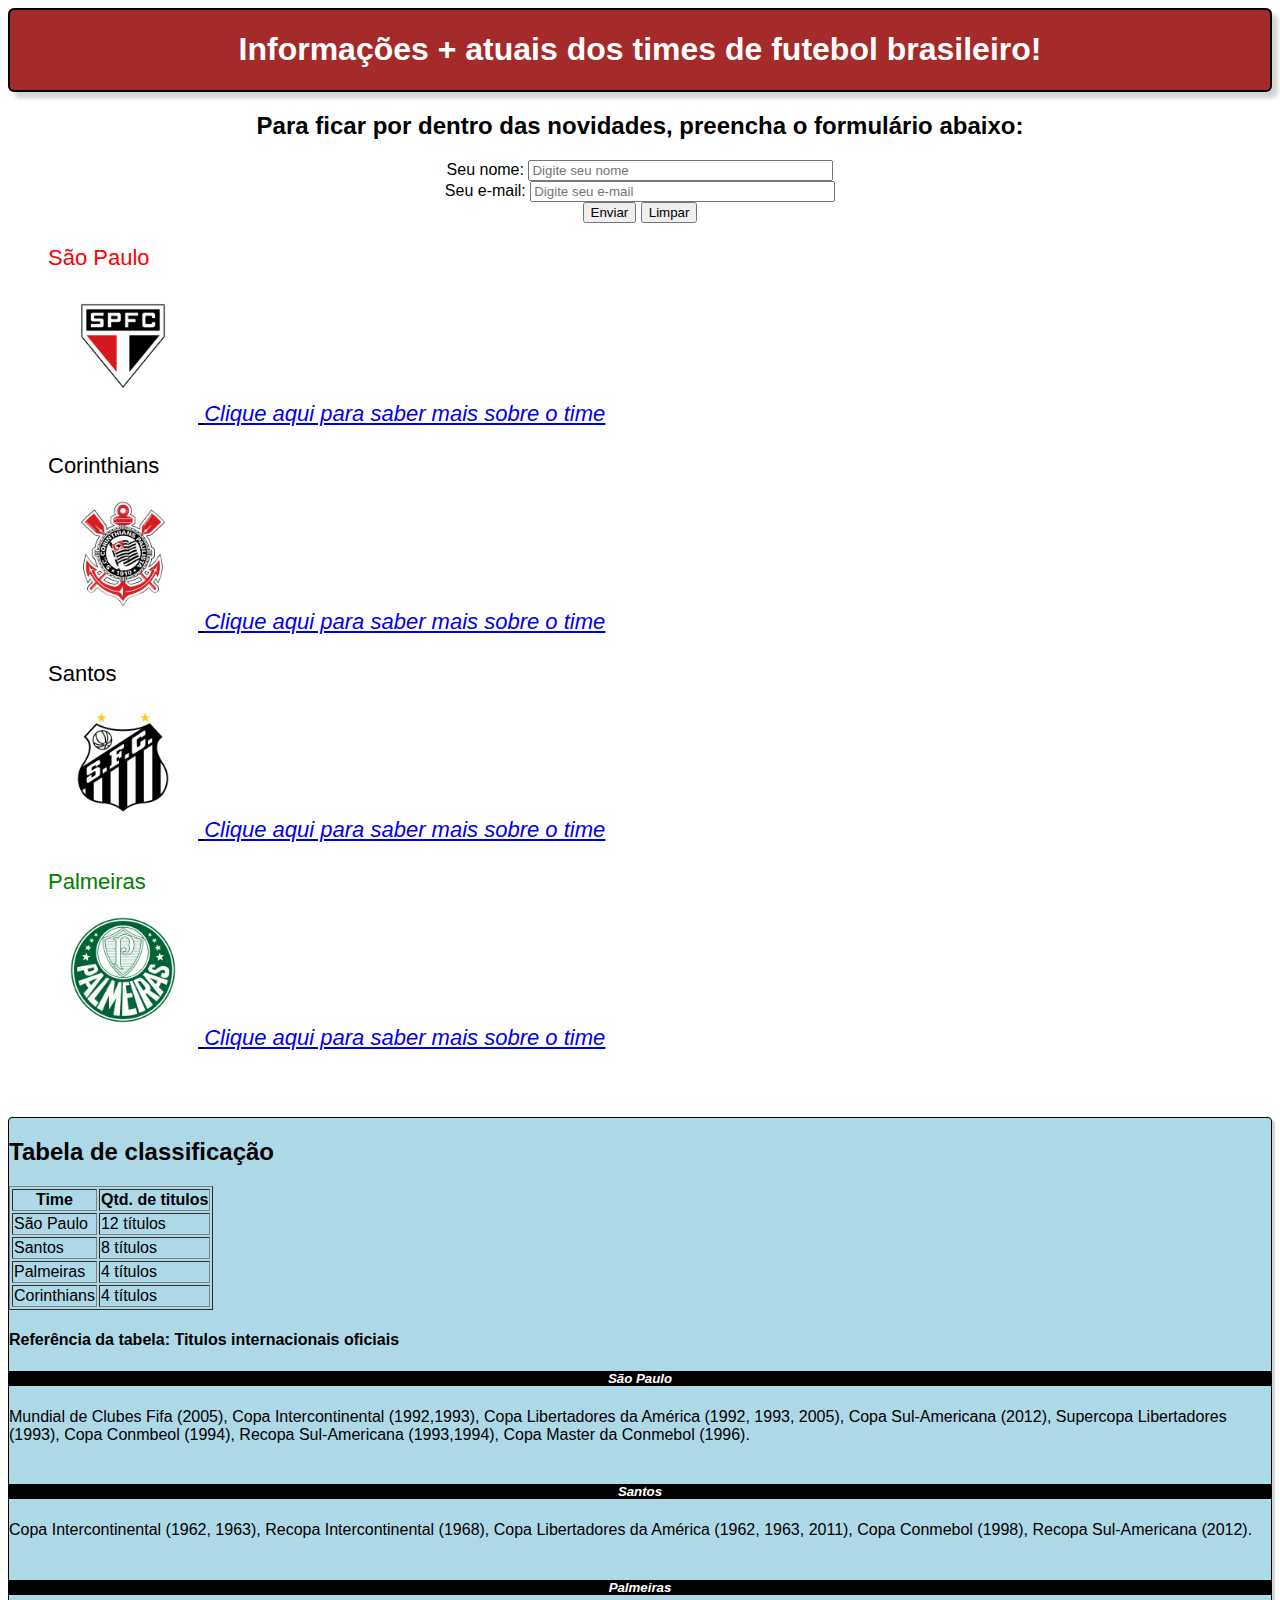
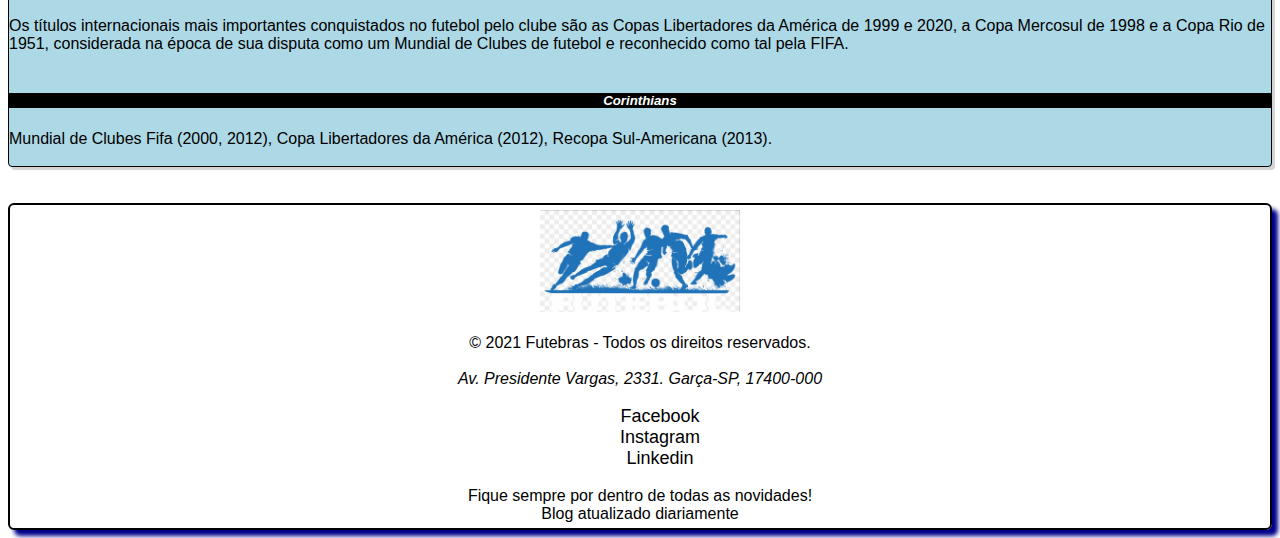
<file: index.html>
<!DOCTYPE html>
<html>
	<!-- Lucas Moraes Bonfim e João Vitor e Silva -->
    <head>
        <meta charset="utf-8">
        <title>Futebras</title>
        <link rel="stylesheet" href="estilos.css">
    </head>
    <body>
        <header>
        <h1>Informações + atuais dos times de futebol brasileiro!</h1>
        </header>
        <main>
            <h2 class="formulario">Para ficar por dentro das novidades, preencha o formulário abaixo:</h2>
            <form action="formulario.php" class="formulario">
            <div>
                <label for="nome">Seu nome:</label>
                <input type="text" name="nome" id="nome"
                size="35" maxlength="35" required placeholder="Digite seu nome">
            </div>
            <div>
                <label for ="email">Seu e-mail:</label>  
                <input type="email" name="email" id="email"
                size="35" maxlength="35" required placeholder="Digite seu e-mail">
            
            </form>
            <br>
            <button type="submit" class="formulario">Enviar</button>
            <button type="clear" class="formulario">Limpar</button>
            </div>
            <ul>
                <li>
                	<span class="sp">São Paulo</span>
					<div class="container">
					<img src="img/logosp.png" alt="Escudo São Paulo">
                    <a href="C:/pweb/Atividades/atv02-2021-04-05/saopaulo.html" target="_blank">Clique aqui para saber mais sobre o time</a>
                    </div>
                    <br>
                </li>
                <li>
                    <span class="cor">Corinthians</span>
					<div class="container">
					<img src="img/logocor.png" alt="Escudo Corinthians">
                    <a href="C:/pweb/Atividades/atv02-2021-04-05/corinthians.html" target="_blank">Clique aqui para saber mais sobre o time</a>
                    </div>
                    <br>
                </li>
                <li>
                    <span class="san">Santos</span><br>
					<div class="container">
					<img src="img/logosan.png" alt="Escudo Santos">
                    <a href="C:/pweb/Atividades/atv02-2021-04-05/santos.html" target="_blank">Clique aqui para saber mais sobre o time</a>
                    </div>
                    <br>
                </li>
                <li>
                    <span class="pal">Palmeiras</span><br>
					<div class="container">
					<img src="img/logopal.png" alt="Escudo Palmeiras">
                    <a href="C:/pweb/Atividades/atv02-2021-04-05/palmeiras.html" target="_blank">Clique aqui para saber mais sobre o time</a>
                    </div>
                    <br>
                </li>
            </ul>
            <br>
            <div class="tabela">
            <h2>Tabela de classificação</h2>
            <table border="1">
                <tr>
                     <th>Time</th>
                     <th>Qtd. de titulos</th>
                </tr>
                <tr>
                     <td>São Paulo</td>
                     <td>12 títulos</td>
                </tr>
                <tr>
                     <td>Santos</td>
                     <td>8 títulos</td>
                </tr>
                <tr>
                    <td>Palmeiras</td>
                    <td>4 títulos</td>
                </tr>
                <tr>
                    <td>Corinthians</td>
                    <td>4 títulos</td>
                </tr>
                </table>
                <h4>Referência da tabela: Titulos internacionais oficiais</h4>
                <div>
                    <h5>São Paulo</h5>
                    <span>Mundial de Clubes Fifa (2005), Copa Intercontinental (1992,1993), 
                    Copa Libertadores da América (1992, 1993, 2005), Copa Sul-Americana (2012), Supercopa Libertadores (1993), 
                    Copa Conmbeol (1994), Recopa Sul-Americana (1993,1994), Copa Master da Conmebol (1996).</span>
                </div>
                <br>
                <div>
                    <h5>Santos</h5>
                    <span>Copa Intercontinental (1962, 1963), Recopa Intercontinental (1968), 
                    Copa Libertadores da América (1962, 1963, 2011), Copa Conmebol (1998), Recopa Sul-Americana (2012).</span>
                </div>
                <br>
                <div>
                    <h5>Palmeiras</h5>
                    <span>Os títulos internacionais mais importantes conquistados no futebol pelo clube são as 
                    Copas Libertadores da América de 1999 e 2020, a Copa Mercosul de 1998 e a Copa Rio de 1951, 
                    considerada na época de sua disputa como um Mundial de Clubes de futebol e reconhecido como tal pela FIFA.</span>
                </div>
                <br>
                <div>
                    <h5>Corinthians</h5>
                    <span>Mundial de Clubes Fifa (2000, 2012), Copa Libertadores da América (2012), Recopa Sul-Americana (2013).</span>
                </div>
                <br>
                </div>
        </main>
        <br><br>
        <footer>
            <div class="container">
                <img src="img/futebol.png" alt="Logo Futebras" width="320" height="205" />
            </div>
            <br>
            <div id="copyright">
                &copy; 2021 Futebras - Todos os direitos reservados.
            </div>
            <br>
            <address>Av. Presidente Vargas, 2331. Garça-SP, 17400-000</address>
            <div id="links_redes_sociais">
                <ul class="limenor">
                    <li>Facebook</li>
                    <li>Instagram</li>
                    <li>Linkedin</li>
                </ul>
            </div>
            <div id="" class="footer">Fique sempre por dentro de todas as novidades!</div>
            <div id="" class="footer">Blog atualizado diariamente</div>
        </footer>
    </body>
</html>
</file>
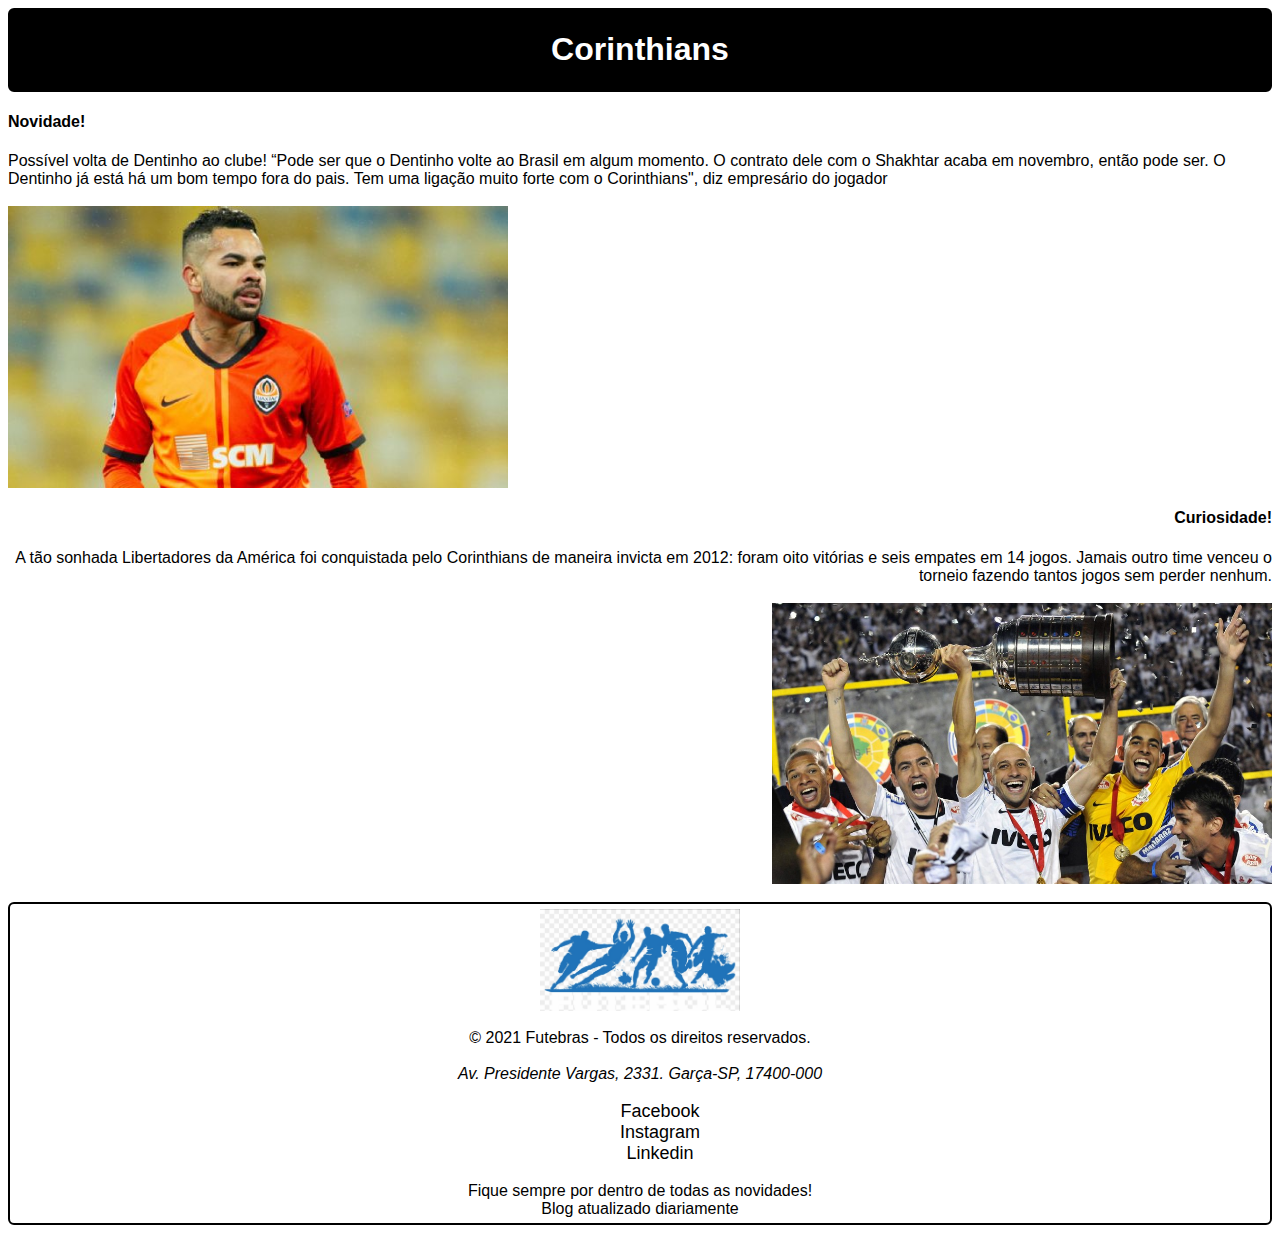
<file: corinthians.html>
<!DOCTYPE hmtl>
<html>
	<head>
		<meta charset="utf-8">
		<title>Corinthians</title>
		<link rel="stylesheet" type="text/css" href="times.css">
	</head>
	<body>
		<div class="cor">
		<header>
			<h1>Corinthians</h1>
		</header>
		</div>
			<h4>Novidade!</h4>
			<span>Possível volta de Dentinho ao clube!</span>
			<span>“Pode ser que o Dentinho volte ao Brasil em algum momento. O contrato dele com o Shakhtar 
            acaba em novembro, então pode ser. 
            O Dentinho já está há um bom tempo fora do pais. Tem uma ligação muito forte com o Corinthians", diz empresário do jogador</span>
			<br>
			<br>
			<img src="img/dentinho.jpg" alt="Jogador Dentinho" width="500">
			<br>
		<div class="direita">
			<h4>Curiosidade!</h4>
			<span>A tão sonhada Libertadores da América foi conquistada pelo Corinthians de maneira invicta em 2012: foram oito vitórias 
                e seis empates em 14 jogos. Jamais outro time venceu o torneio fazendo tantos jogos sem perder nenhum.</span>
			<br>
			<br>
			<img src="img/liberacor.jpg" alt="Corinthians campeão, Copa Libertadores 2012" width="500">
			<br>
			<br>
		</div>
		<footer>
            <div class="container">
                <img src="img/futebol.png" alt="Logo Futebras" width="320" height="205" />
            </div>
            <br>
            <div id="copyright">
                &copy; 2021 Futebras - Todos os direitos reservados.
            </div>
            <br>
            <address>Av. Presidente Vargas, 2331. Garça-SP, 17400-000</address>
            <div id="links_redes_sociais">
                <ul class="limenor">
                    <li>Facebook</li>
                    <li>Instagram</li>
                    <li>Linkedin</li>
                </ul>
            </div>
            <div id="" class="footer">Fique sempre por dentro de todas as novidades!</div>
            <div id="" class="footer">Blog atualizado diariamente</div>
        </footer>
	</body>
</html>
</file>
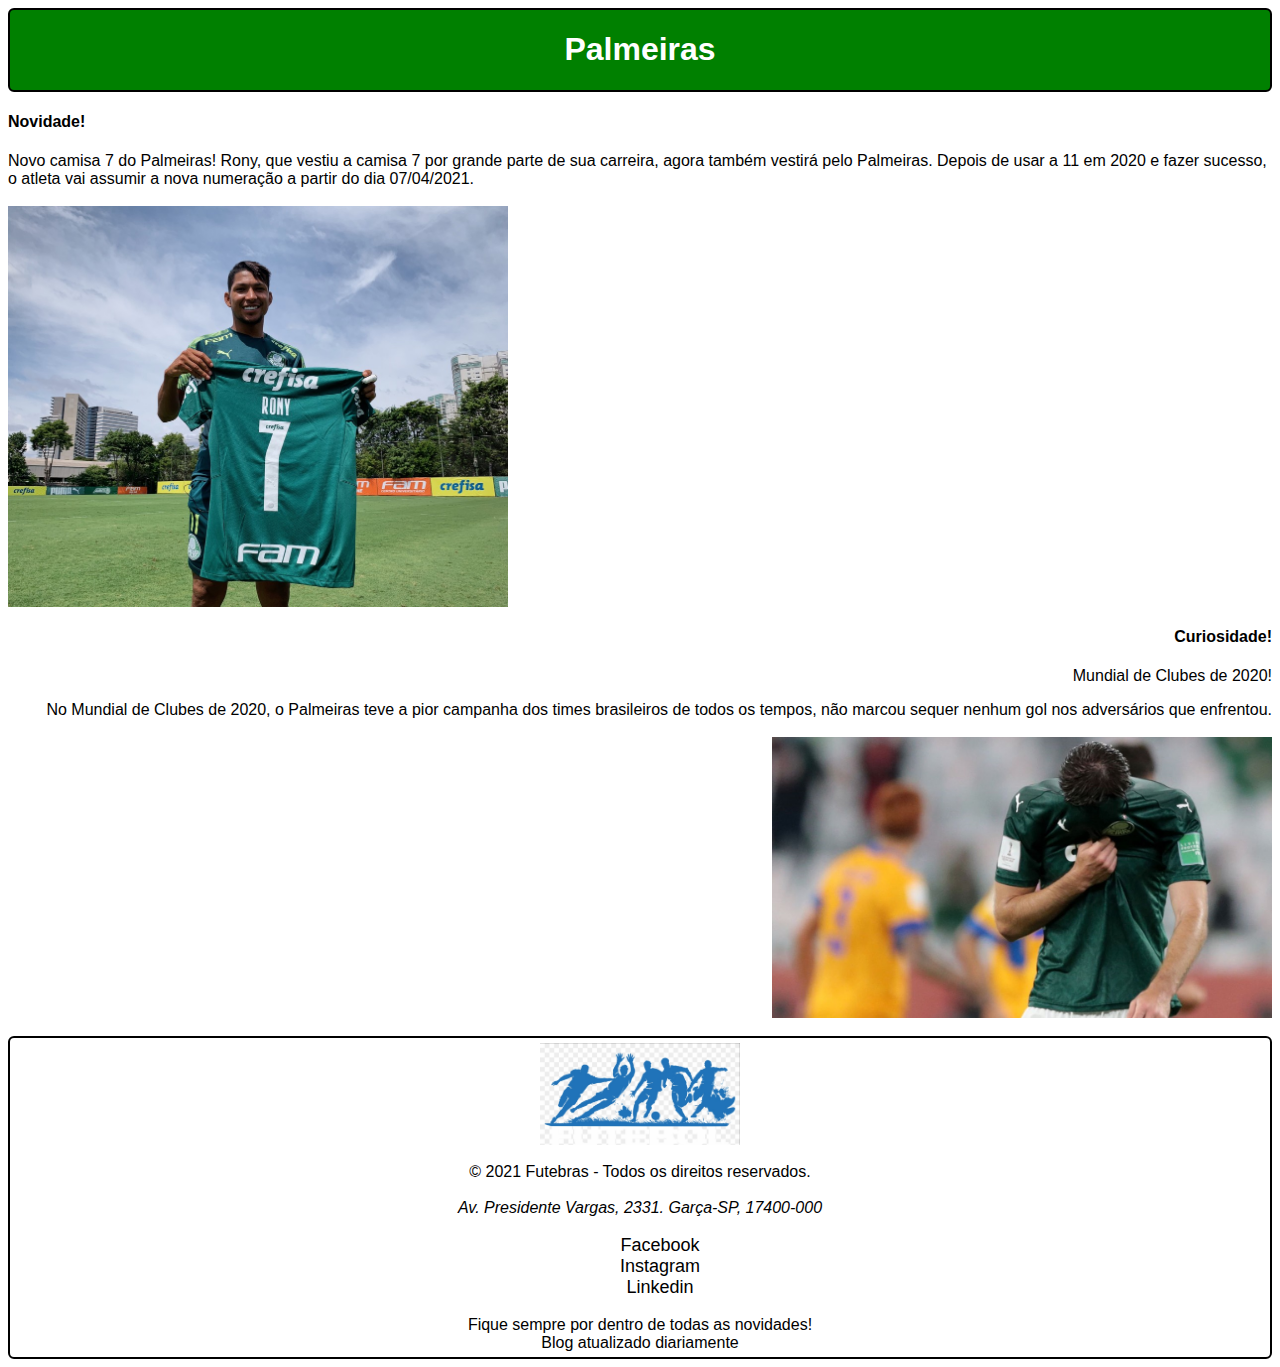
<file: palmeiras.html>
<!DOCTYPE hmtl>
<html>
	<head>
		<meta charset="utf-8">
		<title>Palmeiras</title>
		<link rel="stylesheet" type="text/css" href="times.css">
	</head>
	<body>
		<div class="pal">
		<header>
			<h1>Palmeiras</h1>
		</header>
		</div>
			<h4>Novidade!</h4>
			<span>Novo camisa 7 do Palmeiras!</span>
			<span>Rony, que vestiu a camisa 7 por grande parte de sua carreira, agora também vestirá pelo Palmeiras. 
            Depois de usar a 11 em 2020 e fazer sucesso, 
            o atleta vai assumir a nova numeração a partir do dia 07/04/2021.
            </span>
			<br>
			<br>
			<img src="img/rony.jpg" alt="Jogador Rony" width="500">
			<br>
		<div class="direita">
			<h4>Curiosidade!</h4>
			<p>Mundial de Clubes de 2020!</p> 
            <span>No Mundial de Clubes de 2020, o Palmeiras teve a pior campanha dos times
            brasileiros de todos os tempos, não marcou sequer nenhum gol nos adversários que enfrentou.</span>
			<br>
			<br>
			<img src="img/palmeirasmundial.jpg" alt="Palmeiras, pior aproveitamento no Mundial" width="500">
			<br>
			<br>
		</div>
		<footer>
            <div class="container">
                <img src="img/futebol.png" alt="Logo Futebras" width="320" height="205" />
            </div>
            <br>
            <div id="copyright">
                &copy; 2021 Futebras - Todos os direitos reservados.
            </div>
            <br>
            <address>Av. Presidente Vargas, 2331. Garça-SP, 17400-000</address>
            <div id="links_redes_sociais">
                <ul class="limenor">
                    <li>Facebook</li>
                    <li>Instagram</li>
                    <li>Linkedin</li>
                </ul>
            </div>
            <div id="" class="footer">Fique sempre por dentro de todas as novidades!</div>
            <div id="" class="footer">Blog atualizado diariamente</div>
        </footer>
	</body>
</html>
</file>
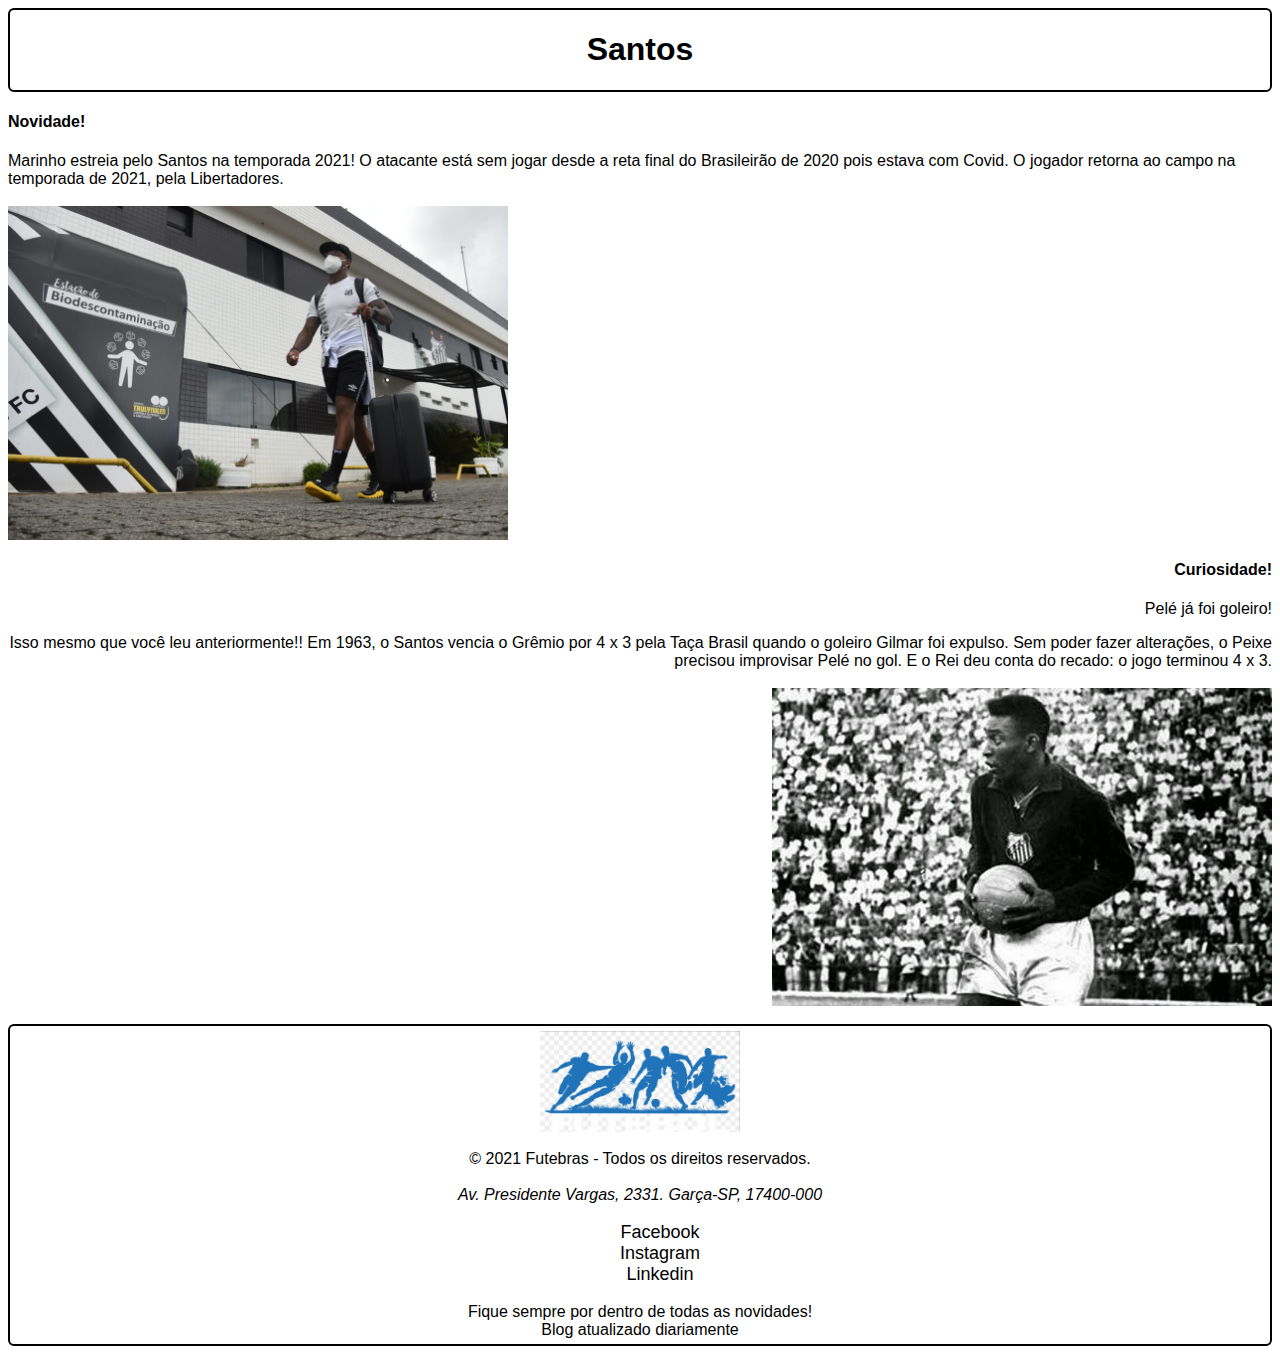
<file: santos.html>
<!DOCTYPE hmtl>
<html>
	<head>
		<meta charset="utf-8">
		<title>Santos</title>
		<link rel="stylesheet" type="text/css" href="times.css">
	</head>
	<body>
		<div class="san">
		<header>
			<h1>Santos</h1>
		</header>
		</div>
			<h4>Novidade!</h4>
			<span>Marinho estreia pelo Santos na temporada 2021!</span>
			<span>O atacante está sem jogar desde a reta final do Brasileirão de 2020
            pois estava com Covid. O jogador retorna ao campo na temporada de 2021, pela Libertadores.
            </span>
			<br>
			<br>
			<img src="img/marinho,jpg.jpeg" alt="Jogador Marinho" width="500">
			<br>
		<div class="direita">
			<h4>Curiosidade!</h4>
			<p>Pelé já foi goleiro!</p>
            <span>Isso mesmo que você leu anteriormente!! Em 1963, o Santos vencia o Grêmio por 4 x 3 pela 
            Taça Brasil quando o goleiro Gilmar foi expulso. Sem poder 
            fazer alterações, o Peixe precisou improvisar Pelé no gol. E o Rei deu conta do recado: o jogo terminou 4 x 3. </span>
			<br>
			<br>
			<img src="img/pele.jpg" alt="Pelé, goleiro em 1963 x Grêmio" width="500">
			<br>
			<br>
		</div>
		<footer>
            <div class="container">
                <img src="img/futebol.png" alt="Logo Futebras" width="320" height="205" />
            </div>
            <br>
            <div id="copyright">
                &copy; 2021 Futebras - Todos os direitos reservados.
            </div>
            <br>
            <address>Av. Presidente Vargas, 2331. Garça-SP, 17400-000</address>
            <div id="links_redes_sociais">
                <ul class="limenor">
                    <li>Facebook</li>
                    <li>Instagram</li>
                    <li>Linkedin</li>
                </ul>
            </div>
            <div id="" class="footer">Fique sempre por dentro de todas as novidades!</div>
            <div id="" class="footer">Blog atualizado diariamente</div>
        </footer>
	</body>
</html>
</file>
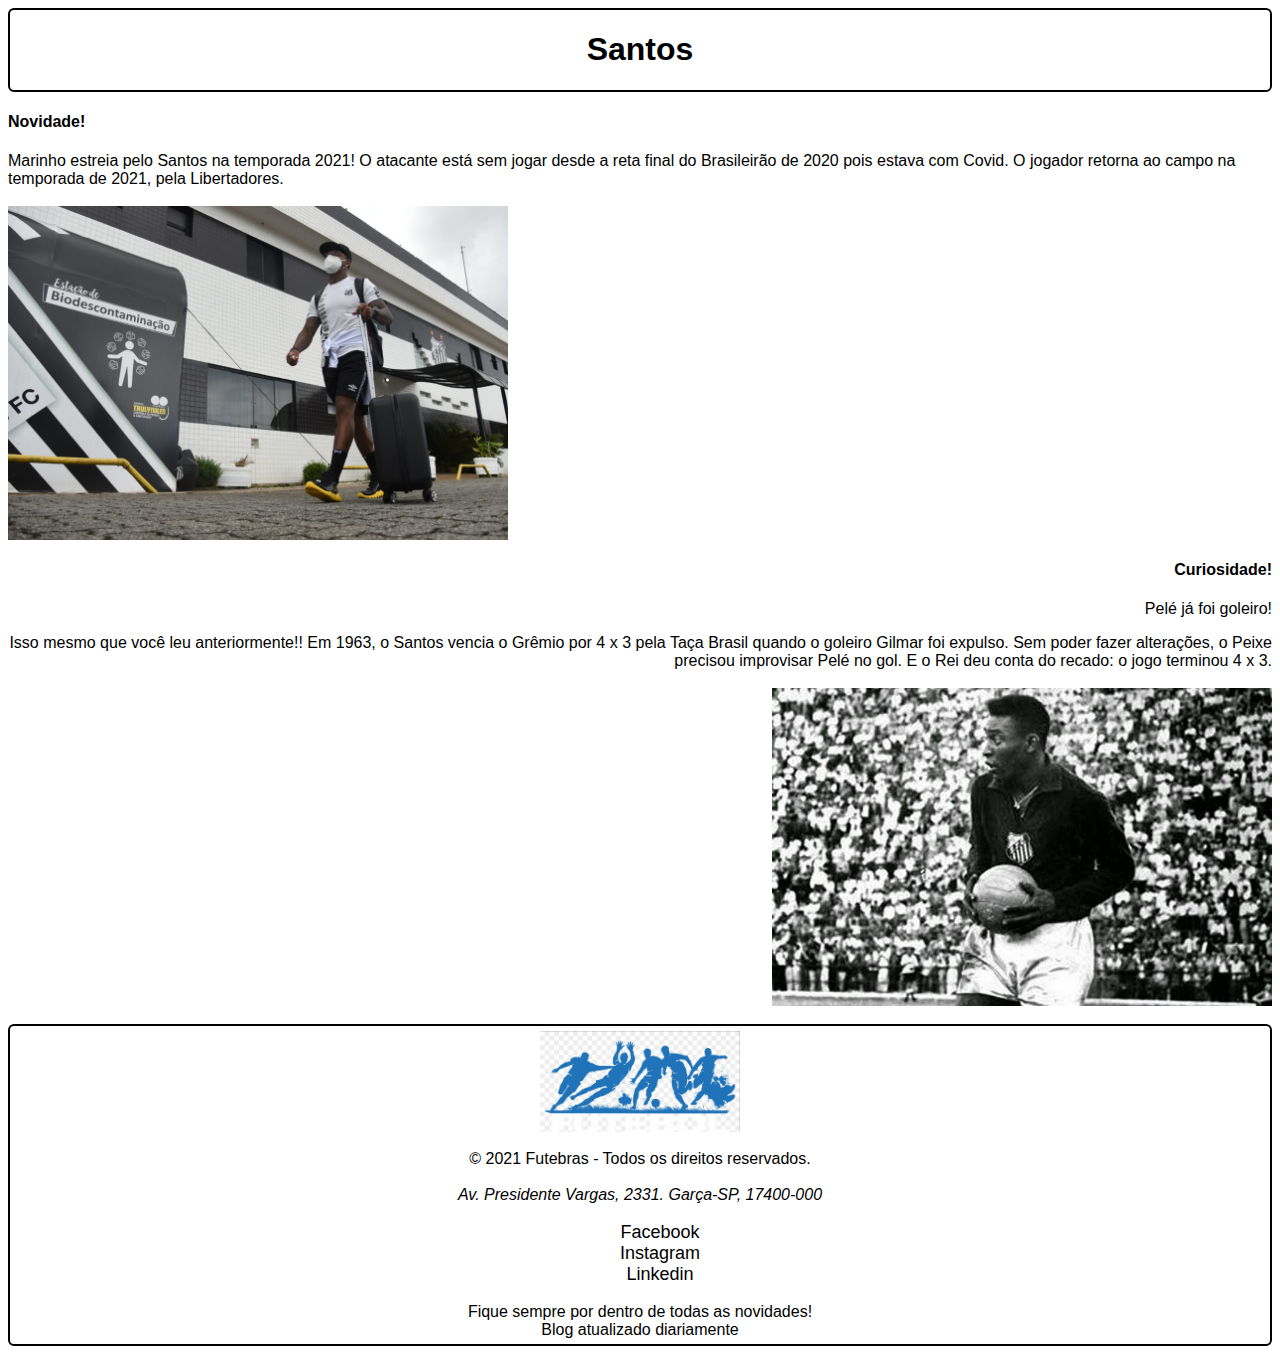
<file: saopaulo.html>
<!DOCTYPE hmtl>
<html>
	<head>
		<meta charset="utf-8">
		<title>Santos</title>
		<link rel="stylesheet" type="text/css" href="times.css">
	</head>
	<body>
		<div class="san">
		<header>
			<h1>Santos</h1>
		</header>
		</div>
			<h4>Novidade!</h4>
			<span>Marinho estreia pelo Santos na temporada 2021!</span>
			<span>O atacante está sem jogar desde a reta final do Brasileirão de 2020
            pois estava com Covid. O jogador retorna ao campo na temporada de 2021, pela Libertadores.
            </span>
			<br>
			<br>
			<img src="img/marinho,jpg.jpeg" alt="Jogador Marinho" width="500">
			<br>
		<div class="direita">
			<h4>Curiosidade!</h4>
			<p>Pelé já foi goleiro!</p>
            <span>Isso mesmo que você leu anteriormente!! Em 1963, o Santos vencia o Grêmio por 4 x 3 pela 
            Taça Brasil quando o goleiro Gilmar foi expulso. Sem poder 
            fazer alterações, o Peixe precisou improvisar Pelé no gol. E o Rei deu conta do recado: o jogo terminou 4 x 3. </span>
			<br>
			<br>
			<img src="img/pele.jpg" alt="Pelé, goleiro em 1963 x Grêmio" width="500">
			<br>
			<br>
		</div>
		<footer>
            <div class="container">
                <img src="img/futebol.png" alt="Logo Futebras" width="320" height="205" />
            </div>
            <br>
            <div id="copyright">
                &copy; 2021 Futebras - Todos os direitos reservados.
            </div>
            <br>
            <address>Av. Presidente Vargas, 2331. Garça-SP, 17400-000</address>
            <div id="links_redes_sociais">
                <ul class="limenor">
                    <li>Facebook</li>
                    <li>Instagram</li>
                    <li>Linkedin</li>
                </ul>
            </div>
            <div id="" class="footer">Fique sempre por dentro de todas as novidades!</div>
            <div id="" class="footer">Blog atualizado diariamente</div>
        </footer>
	</body>
</html>
</file>
<file: estilos.css>
body {
    font-family: Arial, Helvetica, sans-serif;
}
header {
    border: solid 2px black;
    border-radius: 6px;
    box-shadow: 6px 6px 4px lightgrey;
    text-align: center;
    background-color: brown;
    color: white;
}
.formulario {
    color: black;
    text-align: center;
}
ul {
    font-size: 22px;
}
li {
    list-style:none;
}
.sp {
    color: red;
}
.cor {
    color: black;
}
.san {
    color: black;
}
.pal {
    color: green;
}
.bra {
    color: black;
}
.tabela{
    background-color: lightblue;
    color: black;
    border: solid 1px black;
    border-radius: 4px;
    box-shadow: 3px 3px 1px lightgrey;
}
h5 {
    text-align: center;
    background-color: black;
    font-style: oblique;
    color: white;
}
footer {
    padding: 5px;
    border: solid 2px black;
    border-radius: 6px;
    box-shadow: 6px 6px 4px darkblue;
    text-align: center;
}
.container img {
    max-width:200px;
    max-height:150px;
    width: auto;
    height: auto;
}
.container {
    color: black;
    font-style: italic;
    text-decoration: underline;
}
.limenor {
    font-size: 18px;
}
</file>
<file: times.css>
body {
    font-family: Arial, Helvetica, sans-serif;
}
.sp {
    border: solid 2px black;
    border-radius: 6px;
    text-align: center;
    background-color: red;
    color: white;
}
.cor {
    border: solid 2px black;
    border-radius: 6px;
    text-align: center;
    background-color: black;
    color: white;   
}
.san {
    border: solid 2px black;
    border-radius: 6px;
    text-align: center;
    background-color: white;
    color: black;       
}
.pal {
    border: solid 2px black;
    border-radius: 6px;
    text-align: center;
    background-color: green;
    color: white;       
}
.direita{
    text-align: right;
}
li {
    list-style:none;
}
footer {
    padding: 5px;
    border: solid 2px black;
    border-radius: 6px;
    text-align: center;
}
.container img {
    max-width:200px;
    max-height:150px;
    width: auto;
    height: auto;
}
.container {
    color: black;
    font-style: italic;
    text-decoration: underline;
}
.limenor {
    font-size: 18px;
}
</file>
